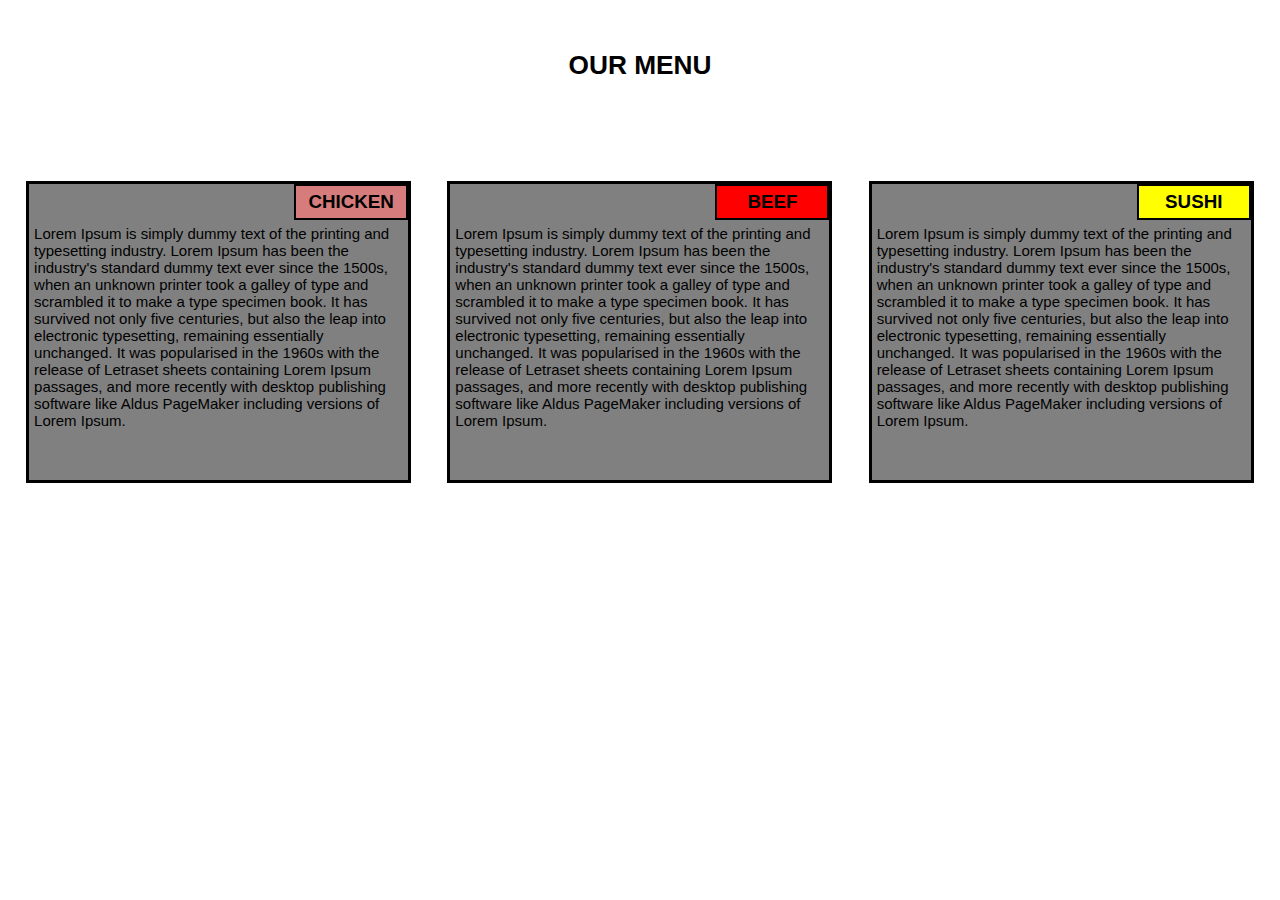
<file: module2-solution/index.html>
<!DOCTYPE html>
<html>
<head>
<meta charset="utf-8">
<meta name="viewport" content="width=device-width, initial-scale=1">
<title>Module 2 Assignment</title>
<link rel="stylesheet" href="css/style.css">


</head>

<body>
	<h1>OUR MENU</h1>
		<section class="col-lg-4 col-md-6 col-sm-12">
			<div>
				<p class="chick">
					CHICKEN
				</p>
				<p class="content">
					Lorem Ipsum is simply dummy text of the printing and typesetting industry. Lorem Ipsum has been the industry's standard dummy text ever since the 1500s, when an unknown printer took a galley of type and scrambled it to make a type specimen book. It has survived not only five centuries, but also the leap into electronic typesetting, remaining essentially unchanged. It was popularised in the 1960s with the release of Letraset sheets containing Lorem Ipsum passages, and more recently with desktop publishing software like Aldus PageMaker including versions of Lorem Ipsum.
				</p>
			</div>
		</section>
		<section class="col-lg-4 col-md-6 col-sm-12">
			<div>
				<p class="beef">
					BEEF
				</p>
				<p class="content">
					Lorem Ipsum is simply dummy text of the printing and typesetting industry. Lorem Ipsum has been the industry's standard dummy text ever since the 1500s, when an unknown printer took a galley of type and scrambled it to make a type specimen book. It has survived not only five centuries, but also the leap into electronic typesetting, remaining essentially unchanged. It was popularised in the 1960s with the release of Letraset sheets containing Lorem Ipsum passages, and more recently with desktop publishing software like Aldus PageMaker including versions of Lorem Ipsum.
				</p>
			</div>
		</section>
		<section class="col-lg-4 col-md-12 col-sm-12">
			<div>
				<p class="sush">
					SUSHI
				</p>
				<p class="content">
					Lorem Ipsum is simply dummy text of the printing and typesetting industry. Lorem Ipsum has been the industry's standard dummy text ever since the 1500s, when an unknown printer took a galley of type and scrambled it to make a type specimen book. It has survived not only five centuries, but also the leap into electronic typesetting, remaining essentially unchanged. It was popularised in the 1960s with the release of Letraset sheets containing Lorem Ipsum passages, and more recently with desktop publishing software like Aldus PageMaker including versions of Lorem Ipsum.
				</p>
			</div>
		</section>		
</body>
</html>
</file>
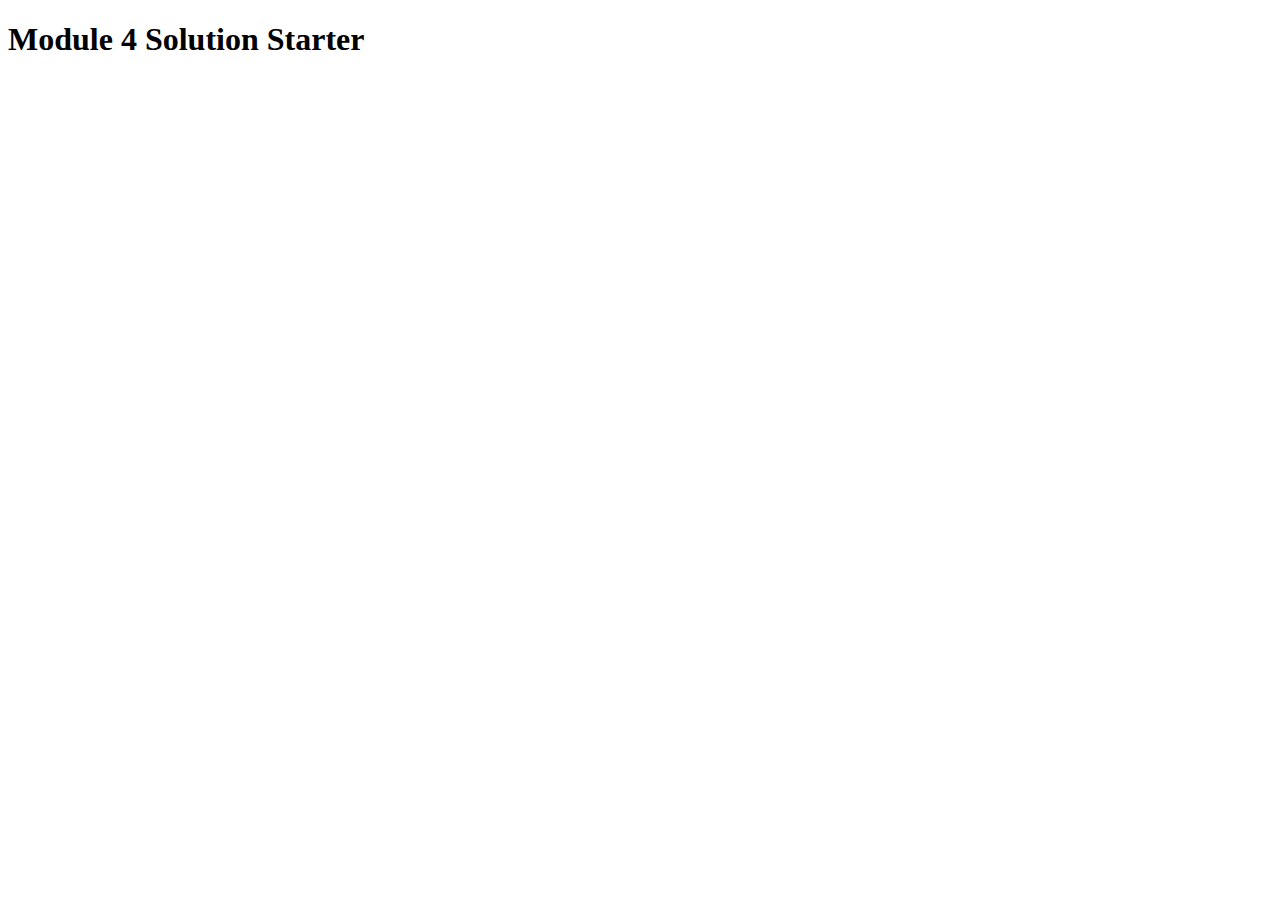
<file: module4-solution/index.html>
<!DOCTYPE html>
<html>
<head>
  <meta charset="utf-8">
  <title>Module 4 Solution Starter</title>
  <script>
    var names = []; 
  </script>
  <script src="SpeakHello.js"></script>
  <script src="SpeakGoodBye.js"></script>
  <script src="script.js"></script>
</head>
<body>
  <h1>Module 4 Solution Starter</h1>
</body>
</html>
</file>
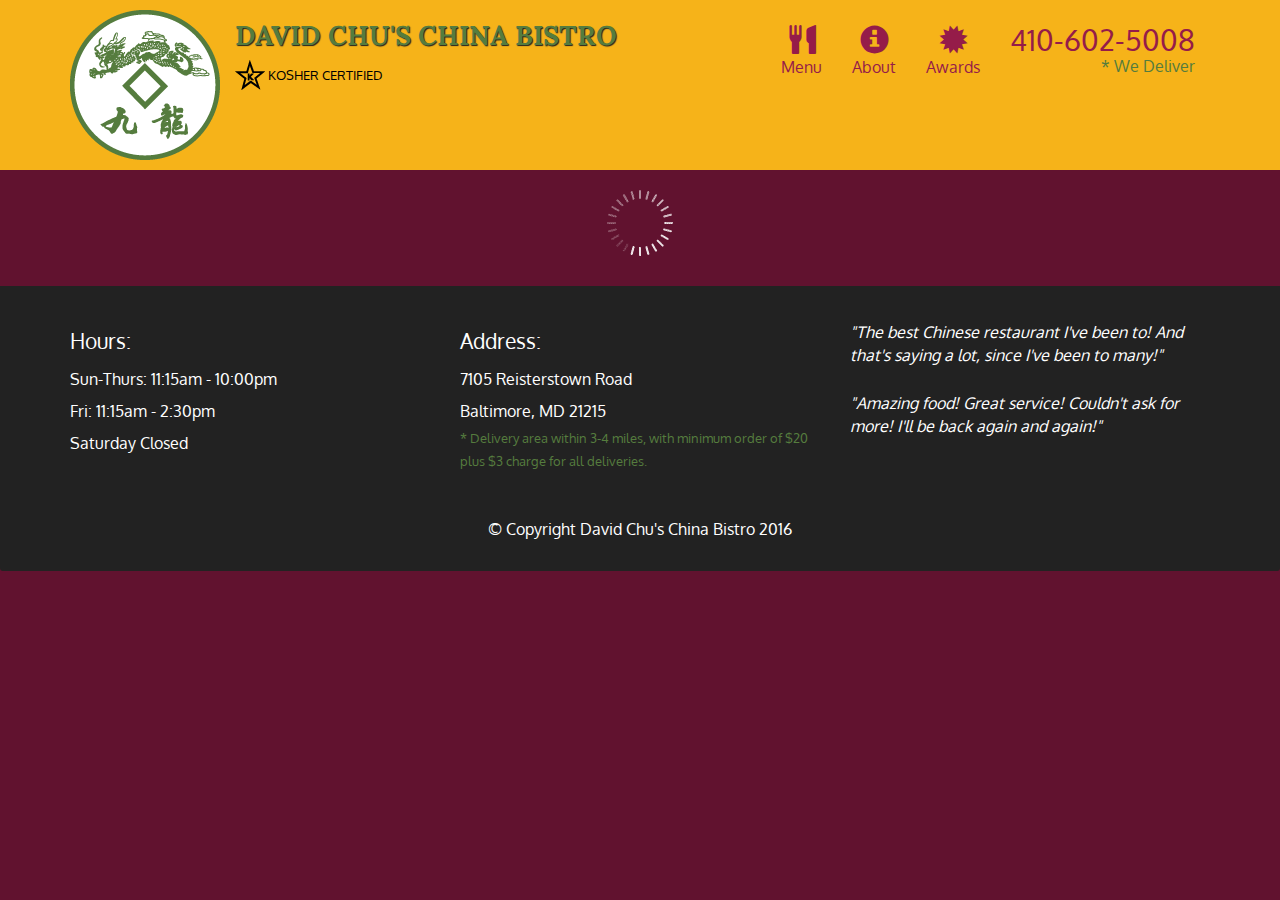
<file: module5-solution/index.html>
<!doctype html>
<html lang="en">
  <head>
    <meta charset="utf-8">
    <meta http-equiv="X-UA-Compatible" content="IE=edge">
    <meta name="viewport" content="width=device-width, initial-scale=1">
    <title>David Chu's China Bistro</title>
    <link rel="stylesheet" href="css/bootstrap.min.css">
    <link rel="stylesheet" href="css/styles.css">
    <link href='https://fonts.googleapis.com/css?family=Oxygen:400,300,700' rel='stylesheet' type='text/css'>
    <link href='https://fonts.googleapis.com/css?family=Lora' rel='stylesheet' type='text/css'>
  </head>
<body>
  <header>
    <nav id="header-nav" class="navbar navbar-default">
      <div class="container">
        <div class="navbar-header">
          <a href="index.html" class="pull-left visible-md visible-lg">
            <div id="logo-img" alt="Logo image"></div>
          </a>

          <div class="navbar-brand">
            <a href="index.html"><h1>David Chu's China Bistro</h1></a>
            <p>
              <img src="images/star-k-logo.png" alt="Kosher certification">
              <span>Kosher Certified</span>
            </p>
          </div>

          <button id="navbarToggle" type="button" class="navbar-toggle collapsed" data-toggle="collapse" data-target="#collapsable-nav" aria-expanded="false">
            <span class="sr-only">Toggle navigation</span>
            <span class="icon-bar"></span>
            <span class="icon-bar"></span>
            <span class="icon-bar"></span>
          </button>
        </div>
        
        <div id="collapsable-nav" class="collapse navbar-collapse">
           <ul id="nav-list" class="nav navbar-nav navbar-right">
            <li id="navHomeButton" class="visible-xs active">
              <a href="index.html">
                <span class="glyphicon glyphicon-home"></span> Home</a>
            </li>
            <li id="navMenuButton">
              <a href="#" onclick="$dc.loadMenuCategories();">
                <span class="glyphicon glyphicon-cutlery"></span><br class="hidden-xs"> Menu</a>
            </li>
            <li>
              <a href="#">
                <span class="glyphicon glyphicon-info-sign"></span><br class="hidden-xs"> About</a>
            </li>
            <li>
              <a href="#">
                <span class="glyphicon glyphicon-certificate"></span><br class="hidden-xs"> Awards</a>
            </li>
            <li id="phone" class="hidden-xs">
              <a href="tel:410-602-5008">
                <span>410-602-5008</span></a><div>* We Deliver</div>
            </li>
          </ul><!-- #nav-list -->
        </div><!-- .collapse .navbar-collapse -->
      </div><!-- .container -->
    </nav><!-- #header-nav -->
  </header>

  <div id="call-btn" class="visible-xs">
    <a class="btn" href="tel:410-602-5008">
    <span class="glyphicon glyphicon-earphone"></span>
    410-602-5008
    </a>
  </div>
  <div id="xs-deliver" class="text-center visible-xs">* We Deliver</div>

  <div id="main-content" class="container"></div>

  <footer class="panel-footer">
    <div class="container">
      <div class="row">
        <section id="hours" class="col-sm-4">
          <span>Hours:</span><br>
          Sun-Thurs: 11:15am - 10:00pm<br>
          Fri: 11:15am - 2:30pm<br>
          Saturday Closed
          <hr class="visible-xs">
        </section>
        <section id="address" class="col-sm-4">
          <span>Address:</span><br>
          7105 Reisterstown Road<br>
          Baltimore, MD 21215
          <p>* Delivery area within 3-4 miles, with minimum order of $20 plus $3 charge for all deliveries.</p>
          <hr class="visible-xs">
        </section>
        <section id="testimonials" class="col-sm-4">
          <p>"The best Chinese restaurant I've been to! And that's saying a lot, since I've been to many!"</p>
          <p>"Amazing food! Great service! Couldn't ask for more! I'll be back again and again!"</p>
        </section>
      </div>
      <div class="text-center">&copy; Copyright David Chu's China Bistro 2016</div>
    </div>
  </footer>

  <!-- jQuery (Bootstrap JS plugins depend on it) -->
  <script src="js/jquery-2.1.4.min.js"></script>
  <script src="js/bootstrap.min.js"></script>
  <script src="js/ajax-utils.js"></script>
  <script src="js/script.js"></script>
</body>
</html>
</file>
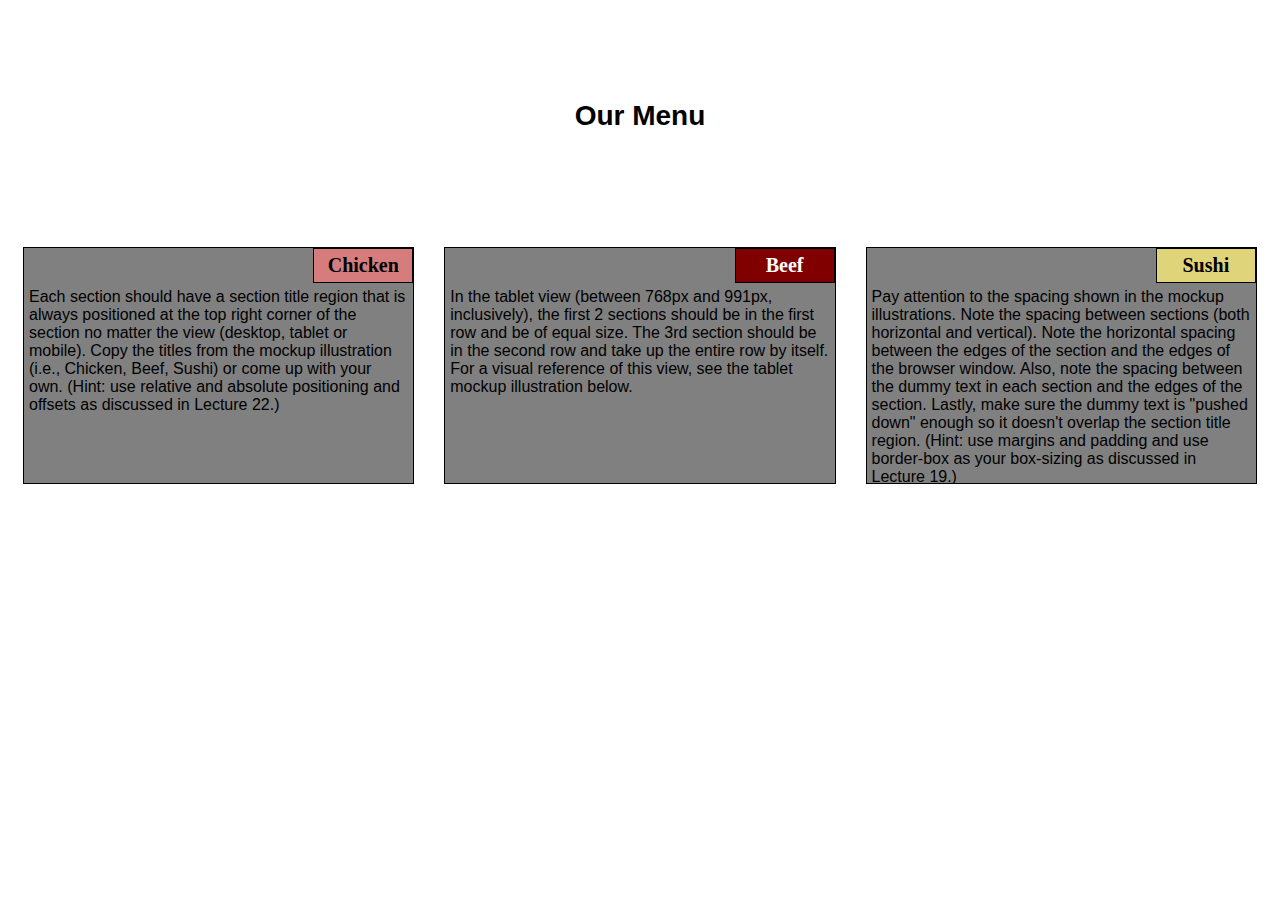
<file: module2-solution/test.html>
<!DOCTYPE html>
<html>

<head>
    <meta charset="utf-8">
    <title>module2-solution</title>
</head>
<style>
    /*basic style*/
    * {
        box-sizing: border-box;
    }

    body {
        background-color: white;
    }

    h1 {
        margin: 100px;
        text-align: center;
        font-family: Helvetica;
        font-weight: bold;
        font-size: 175%;
    }

    section {
        position: relative;
        padding: 15px;
        width: 100%;
    }

    p {
        position: relative;
        clear: right;
    }

    div {
        position: relative;
        background-color: gray;
        border: 1px solid black;
        width: 100%;
        margin-left: auto;
        margin-right: auto;
        margin-bottom: auto;
    }

    .sub1 {
        float: right;
        width: 100px;
        padding: 5px;
        margin: 0px;
        border: 1px solid black;
        text-align: center;
        font-size: 125%;
        font-weight: bold;
        background-color: rgb(214, 124, 124);

    }

    .sub2 {
        float: right;
        color: white;
        width: 100px;
        padding: 5px;
        margin: 0px;
        border: 1px solid black;
        text-align: center;
        font-size: 125%;
        font-weight: bold;
        background-color: maroon;

    }

    .sub3 {
        color: black;
        float: right;
        width: 100px;
        padding: 5px;
        margin: 0px;
        border: 1px solid black;
        text-align: center;
        font-size: 125%;
        font-weight: bold;
        background-color: rgb(223, 212, 121);

    }

    .content {
        padding: 5px;
        border: none;
        background-color: gray;
        font-family: Helvetica;
        color: black;
        margin: 0px;
        height: 200px;
        overflow: auto;
    }

    .row {
        width: 90%;
    }

    /*desktop version*/
    @media (min-width: 992px) {
        .column-lg-4 {
            float: left;
            width: 33.33%;
        }
    }

    /*tablet version*/
    @media (min-width: 768px) and (max-width: 991px) {
        .colmn-md-6 {
            float: left;
            width: 50%;
            margin-left: auto;
            margin-right: auto;
        }

        .colmn-md-12 {
            float: left;
            width: 100%;
            margin-left: auto;
            margin-right: auto;
        }
    }

    /*mobile version*/
    @media (max-width: 767px) {
        .colmn-sm-12 {
            float: left;
            width: 100%;
        }
    }
</style>

<body>
    <h1>Our Menu</h1>
    <section class="column-lg-4 colmn-md-6 colmn-sm-12">
        <div>
            <p class="sub1">Chicken</p>
            <p class="content">
                Each section should have a section title region that is always positioned at the top right corner of the
                section no matter the view (desktop, tablet or mobile). Copy the titles from the mockup illustration
                (i.e., Chicken, Beef, Sushi) or come up with your own. (Hint: use relative and absolute positioning and
                offsets as discussed in Lecture 22.)
            </p>
        </div>
    </section>
    <section class="column-lg-4 colmn-md-6 colmn-sm-12">
        <div>
            <p class="sub2">Beef</p>
            <p class="content">In the tablet view (between 768px and 991px, inclusively), the first 2 sections should be
                in the first row and be of equal size. The 3rd section should be in the second row and take up the
                entire row by itself. For a visual reference of this view, see the tablet mockup illustration below.</p>
        </div>
    </section>
    <section class="column-lg-4 colmn-md-12 colmn-sm-12">
        <div>
            <p class="sub3">Sushi</p>
            <p class="content">Pay attention to the spacing shown in the mockup illustrations. Note the spacing between
                sections (both horizontal and vertical). Note the horizontal spacing between the edges of the section
                and the edges of the browser window. Also, note the spacing between the dummy text in each section and
                the edges of the section. Lastly, make sure the dummy text is "pushed down" enough so it doesn't overlap
                the section title region. (Hint: use margins and padding and use border-box as your box-sizing as
                discussed in Lecture 19.)</p>
        </div>
</body>

</html>
</file>
<file: module2-solution/css/style.css>
<<<<<<< HEAD
	*{
		box-sizing: border-box;
	}
	body{
		font-family: helvetica;
		font-size: 15px;
	}
	p{
		clear: right;
		position: relative;
	}
	h1{
		width: 100%;
		margin: 0 auto;
		text-align: center;
		margin-bottom: 100px;
		margin-top: 50px;
		font-size: 1.75em;
	}
	
	div {
		position: relative;
		background-color: grey;
		border: 3px solid black;
		width: 90%; 
		margin-left: auto;
		margin-right: auto;
		margin-bottom: 35px;
	}
	@media (min-width: 992px){
		.col-lg-1, .col-lg-2, .col-lg-3, .col-lg-4, .col-lg-5, .col-lg-6, .col-lg-7, .col-lg-8, .col-lg-9, .col-lg-10, .col-lg-11, .col-lg-12
		{	
			float: left;	
		}
		.col-lg-1{
			width: 8.33%;
		}
		.col-lg-2{
			width: 16.66%;
		}
		.col-lg-3{
			width: 25%;
		}
		.col-lg-4{
			width: 33.33%;
		}
		.col-lg-5{
			width: 41.66%;
		}
		.col-lg-6{
			width: 50%;
		}		
		.col-lg-7{
			width: 58.33%;
		}
		.col-lg-8{
			width: 66.66%;
		}		
		.col-lg-9{
			width: 75%;
		}
		.col-lg-10{
			width: 83.33%;
		}
		.col-lg-11{
			width: 91.66%;
		}
		.col-lg-12{
			width: 100%;
		}
	}

	@media (min-width: 768px) and (max-width: 991px){
		.col-md-1, .col-md-2, .col-md-3, .col-md-4, .col-md-5, .col-md-6, .col-md-7, .col-md-8, .col-md-9, .col-md-10, .col-md-11, .col-md-12
		{	
			float: left;
			margin-left: auto;
			margin-right: auto;
		}
		.col-md-1{
			width: 8.33%;
		}
		.col-md-2{
			width: 16.66%;
		}
		.col-md-3{
			width: 25%;
		}
		.col-md-4{
			width: 33.33%;
		}
		.col-md-5{
			width: 41.66%;
		}
		.col-md-6{
			width: 50%;
		}		
		.col-md-7{
			width: 58.33%;
		}
		.col-md-8{
			width: 66.66%;
		}		
		.col-md-9{
			width: 75%;
		}
		.col-md-10{
			width: 83.33%;
		}
		.col-md-11{
			width: 91.66%;
		}
		.col-md-12{
			width: 100%;
		}
	}
	@media (max-width: 767px){
		.col-sm-1, .col-sm-2, .col-sm-3, .col-sm-4, .col-sm-5, .col-sm-6, .col-sm-7, .col-sm-8, .col-sm-9, .col-sm-10, .col-sm-11, .col-sm-12
		{	
			float: left;
			
		}
		.col-sm-1{
			width: 8.33%;
		}
		.col-sm-2{
			width: 16.66%;
		}
		.col-sm-3{
			width: 25%;
		}
		.col-sm-4{
			width: 33.33%;
		}
		.col-sm-5{
			width: 41.66%;
		}
		.col-sm-6{
			width: 50%;
		}		
		.col-sm-7{
			width: 58.33%;
		}
		.col-sm-8{
			width: 66.66%;
		}		
		.col-sm-9{
			width: 75%;
		}
		.col-sm-10{
			width: 83.33%;
		}
		.col-sm-11{
			width: 91.66%;
		}
		.col-sm-12{
			width: 100%;
		}
	}
.chick{
    float: right;
    width: 100px;
    padding: 5px;
    margin: 0px;
    border: 2px solid black;
    text-align: center;
    font-size: 1.25em;
    font-weight: bold;
    background-color: rgb(214, 124, 124);
}
.beef{
    float: right;
    width: 100px;
    padding: 5px;
    margin: 0px;
    border: 2px solid black;
    text-align: center;
    font-size: 1.25em;
    font-weight: bold;
    background-color: red;

}
.sush{
    float: right;
    width: 100px;
    padding: 5px;
    margin: 0px;
    border: 2px solid black;
    text-align: center;
    font-size: 1.25em;
    font-weight: bold;
    background-color: yellow;
}

.content {
    padding: 5px;
    border: none;
    background-color: gray;
    font-family: Helvetica;
    color: black;
    margin: 0px;
    height: 250px;
    overflow: auto;
}
=======

>>>>>>> 0f2e244ffccbff2f2cbaf4f6efe8e5594a38f5f4
</file>
<file: module5-solution/css/styles.css>
body {
  font-size: 16px;
  color: #fff;
  background-color: #61122f;
  font-family: 'Oxygen', sans-serif;
}

/** HEADER **/
#header-nav {
  background-color: #f6b319;
  border-radius: 0;
  border: 0;
}

#logo-img {
  background: url('../images/restaurant-logo_large.png') no-repeat;
  width: 150px;
  height: 150px;
  margin: 10px 15px 10px 0;
}

.navbar-brand {
  padding-top: 25px;
}
.navbar-brand h1 { /* Restaurant name */
  font-family: 'Lora', serif;
  color: #557c3e;
  font-size: 1.5em;
  text-transform: uppercase;
  font-weight: bold;
  text-shadow: 1px 1px 1px #222;
  margin-top: 0;
  margin-bottom: 0;
  line-height: .75;
}
.navbar-brand a:hover, .navbar-brand a:focus {
  text-decoration: none;
}
.navbar-brand p { /* Kosher cert */
  color: #000;
  text-transform: uppercase;
  font-size: .7em;
  margin-top: 15px;
}
.navbar-brand p span { /* Star-K */
  vertical-align: middle;
}

#nav-list {
  margin-top: 10px;
}
#nav-list a {
  color: #951C49;
  text-align: center;
}
#nav-list a:hover {
  background: #E7E7E7;
}
#nav-list a span {
  font-size: 1.8em;
}

#phone {
  margin-top: 5px;
}
#phone a { /* Phone number */
  text-align: right;
  padding-bottom: 0;
}
#phone div { /* We Deliver */
  color: #557c3e;
  text-align: right;
  padding-right: 15px;
}

.navbar-header button.navbar-toggle, .navbar-header .icon-bar {
  border: 1px solid #61122f;
}
.navbar-header button.navbar-toggle {
  clear: both;
  margin-top: -30px;
}
/* END HEADER */

/* FOOTER */
.panel-footer {
  margin-top: 30px;
  padding-top: 35px;
  padding-bottom: 30px;
  background-color: #222;
  border-top: 0;
}
.panel-footer div.row {
  margin-bottom: 35px;
}
#hours, #address {
  line-height: 2;
}
#hours > span, #address > span {
  font-size: 1.3em;
}
#address p {
  color: #557c3e;
  font-size: .8em;
  line-height: 1.8;
}
#testimonials {
  font-style: italic;
}
#testimonials p:nth-child(2) {
  margin-top: 25px;
}
/* END FOOTER */



/* HOME PAGE */
.container .jumbotron {
  box-shadow: 0 0 50px #3F0C1F;
  border: 2px solid #3F0C1F;
}

#menu-tile, #specials-tile, #map-tile {
  height: 250px;
  width: 100%;
  margin-bottom: 15px;
  position: relative;
  border: 2px solid #3F0C1F;
  overflow: hidden;
}
#menu-tile:hover, #specials-tile:hover, #map-tile:hover {
  box-shadow: 0 1px 5px 1px #cccccc;
}
#menu-tile {
  background: url('../images/menu-tile.jpg') no-repeat;
  background-position: center;
}
#specials-tile {
  background: url('../images/specials-tile.jpg') no-repeat;
  background-position: center;
}
#menu-tile span, #specials-tile span, #map-tile span {
  position: absolute;
  bottom: 0;
  right: 0;
  width: 100%;
  text-align: center;
  font-size: 1.6em;
  text-transform: uppercase;
  background-color: #000;
  color: #fff;
  opacity: .8;
}
/* END HOME PAGE */

/* MENU CATEGORIES PAGE */
.category-tile { 
  position: relative;
  border: 2px solid #3F0C1F;
  overflow: hidden;
  width: 200px;
  height: 200px;
  margin: 0 auto 15px;
}
.category-tile span {
  position: absolute;
  bottom: 0;
  right: 0;
  width: 100%;
  text-align: center;
  font-size: 1.2em;
  text-transform: uppercase;
  background-color: #000;
  color: #fff;
  opacity: .8;
}
.category-tile:hover {
  box-shadow: 0 1px 5px 1px #cccccc;
}

#menu-categories-title + div {
  margin-bottom: 50px;
}
/* END MENU CATEGORIES PAGE */

/* SINGLE CATEGORY PAGE */
.menu-item-tile {
  margin-bottom: 25px;
}
.menu-item-tile hr {
  width: 80%;
}
.menu-item-tile .menu-item-price {
  font-size: 1.1em;
  text-align: right;
  margin-top: -15px;
  margin-right: -15px;
}
.menu-item-tile .menu-item-price span {
  font-size: .6em;
}
.menu-item-photo {
  position: relative;
  border: 2px solid #3F0C1F; 
  overflow: hidden;
  padding: 0;
  margin-right: -15px;
  margin-left: auto;
  margin-bottom: 20px;
  max-width: 250px;
}
.menu-item-photo div {
  position: absolute;
  bottom: 0;
  right: 0;
  width: 80px;
  background-color: #557c3e;
  text-align: center;
}
.menu-item-description {
  padding-right: 30px;
}
h3.menu-item-title {
  margin: 0 0 10px;
}
.menu-item-details {
  font-size: .9em;
  font-style: italic;
}
/* END SINGLE CATEGORY PAGE */


/********** Large devices only **********/
@media (min-width: 1200px) {
  .container .jumbotron {
    background: url('../images/jumbotron_1200.jpg') no-repeat;
    height: 675px;
  }
}

/********** Medium devices only **********/
@media (min-width: 992px) and (max-width: 1199px) {
  /* Header */
  #logo-img {
    background: url('../images/restaurant-logo_medium.png') no-repeat;
    width: 100px;
    height: 100px;
    margin: 5px 5px 5px 0;
  }
  /* End Header */

  /* Home Page */
  .container .jumbotron {
    background: url('../images/jumbotron_992.jpg') no-repeat;
    height: 558px;
  }
  /* End Home Page */
}

/********** Small devices only **********/
@media (min-width: 768px) and (max-width: 991px) {
  /* Home Page */
  .container .jumbotron {
    background: url('../images/jumbotron_768.jpg') no-repeat;
    height: 432px;
  }
  /* End Home Page */
}

/********** Extra small devices only **********/
@media (max-width: 767px) {
  /* Header */
  .navbar-brand {
    padding-top: 10px;
    height: 80px;
  }
  .navbar-brand h1 { /* Restaurant name */
    padding-top: 10px;
    font-size: 5vw; /* 1vw = 1% of viewport width */
  }
  .navbar-brand p { /* Kosher cert */
    font-size: .6em;
    margin-top: 12px;
  }
  .navbar-brand p img { /* Star-K */
    height: 20px;
  }

  #collapsable-nav a { /* Collapsed nav menu text */
    font-size: 1.2em;
  }
  #collapsable-nav a span { /* Collapsed nav menu glyph */
    font-size: 1em;
    margin-right: 5px;
  }

  #call-btn > a {
    font-size: 1.5em;
    display: block;
    margin: 0 20px;
    padding: 10px;
    border: 2px solid #fff;
    background-color: #f6b319;
    color: #951c49;
  }
  #xs-deliver {
    margin-top: 5px;
    font-size: .7em;
    letter-spacing: .1em;
    text-transform: uppercase;
  }
  /* End Header */

  /* Footer */
  .panel-footer section {
    margin-bottom: 30px;
    text-align: center;
  }
  .panel-footer section:nth-child(3) {
    margin-bottom: 0; /* margin already exists on the whole row */
  }
  .panel-footer section hr {
    width: 50%;
  }
  /* End Footer */

  /* Home Page */
  .container .jumbotron {
    margin-top: 30px;
    padding: 0;
  }
  #menu-tile, #specials-tile {
    width: 360px;
    margin: 0 auto 15px;
  }

  .menu-item-photo {
    margin-right: auto;
  }
  .menu-item-tile .menu-item-price {
    text-align: center;
  }
  .menu-item-description {
    text-align: center;;
  }
}


/********** Super extra small devices Only :-) (e.g., iPhone 4) **********/
@media (max-width: 479px) {
  /* Header */
  .navbar-brand h1 { /* Restaurant name */
    padding-top: 5px;
    font-size: 6vw;
  }
  /* End Header */
  
  /* Home page */
  #menu-tile, #specials-tile {
    width: 280px;
    margin: 0 auto 15px;
  }

  .col-xxs-12 {
    position: relative;
    min-height: 1px;
    padding-right: 15px;
    padding-left: 15px;
    float: left;
    width: 100%;
  }
}
</file>
